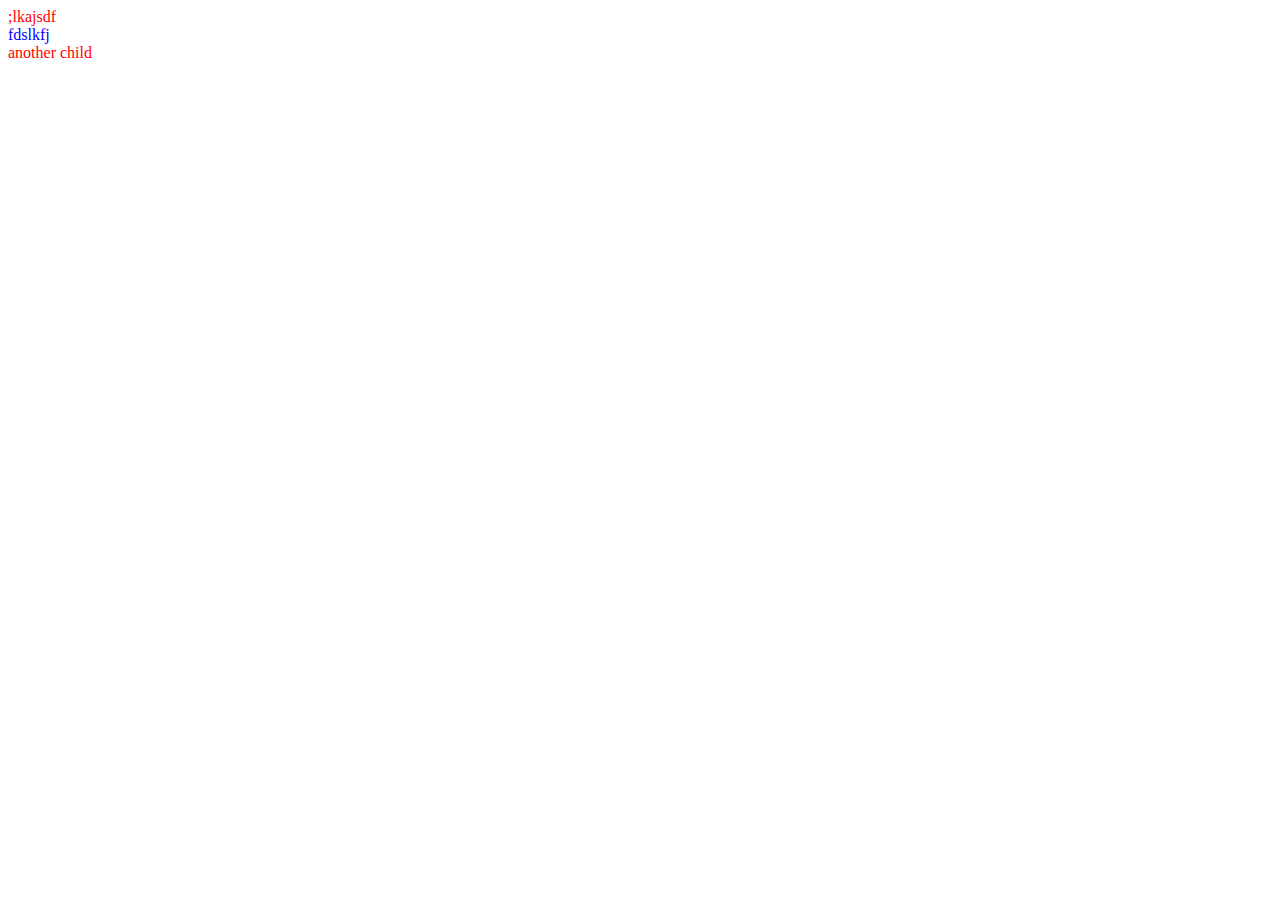
<file: index.html>
<!DOCTYPE html>
<html lang="en">
  <head>
    <meta charset="UTF-8">
    <meta http-equiv="X-UA-Compatible" content="IE=edge">
    <meta name="viewport" content="width=device-width, initial-scale=1.0">
    <title>Chaining Selectors</title>
    <link rel="stylesheet" href="styles.css">
  </head>
  <body>
    <div id="parent">
      ;lkajsdf
      <div class="child">fdslkfj</div>
      <div class="another">another child</div>
    </div>
  </body>
</html>
</file>
<file: styles.css>
/* .pinkbg {
    background-color: pink;
    font-family: Verdana, "DejaVu Sans", sans-serif;
}

.cooler {
    font-size: 24px;
    font-weight: 00;
}

#blue {
    color: blue;
    font-size: 36px;
}

#green {
    background-color: palegreen;
    font-size: 24px;
    font-weight: bold;
} */

#parent {
    color:red;
}

#parent .child{
    color:blue;
}

.avatar.proportioned {
    width: 300px;
    height: auto;
}

.avatar.distorted {
    width: 200px;
    height: 400px;
}
</file>
